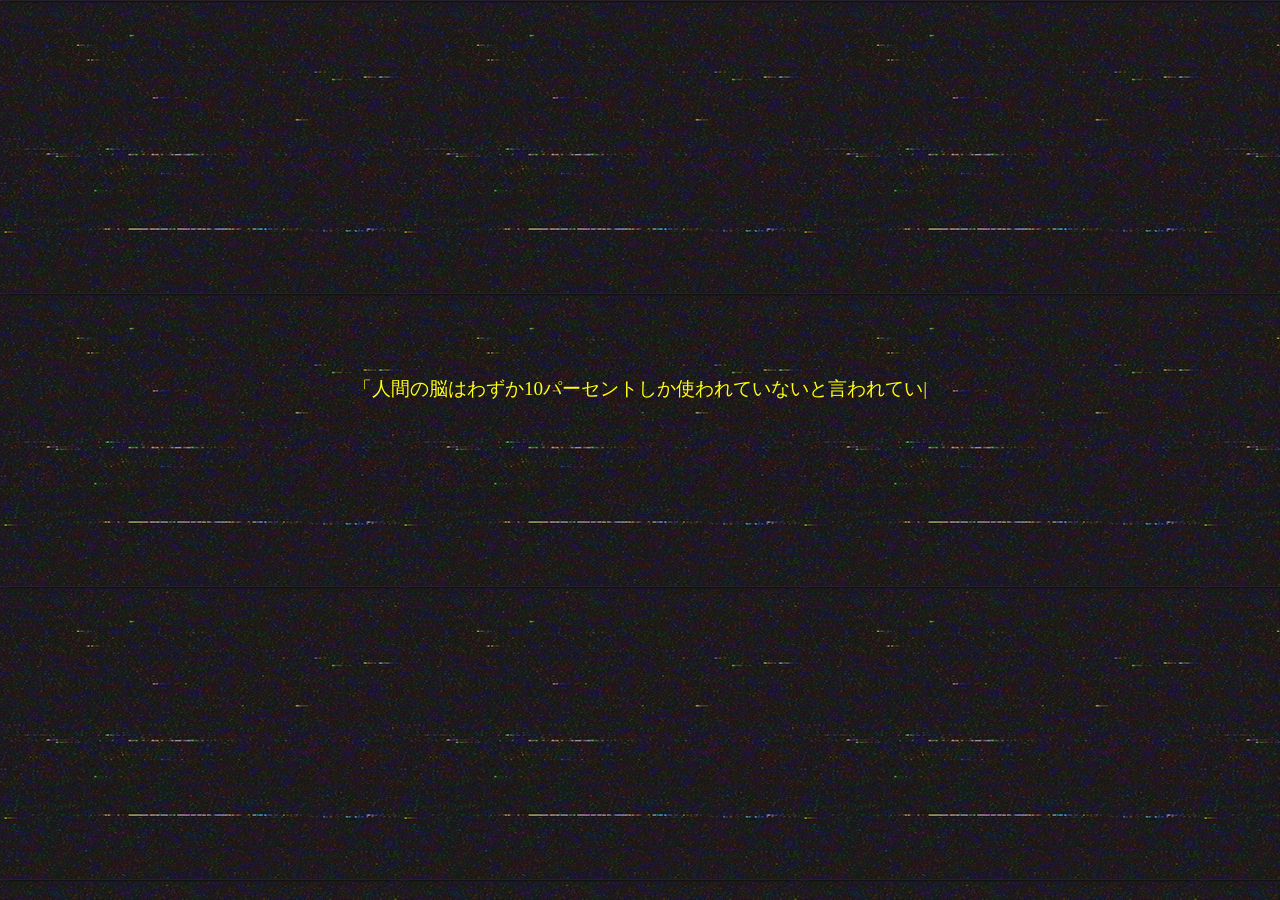
<file: index.html>
<!DOCTYPE html>
<html>
<head>
    <meta charset="UTF-8" />
    <link rel="stylesheet" href="css/index.css" />
    <title>~경시청 공안부 공안 제5과~</title>
</head>
<body>
    <div class="intro-page">
        <div id="typing"></div>
        <a href="next.html" class="next-link">
            <img src="img/logo2.png" alt="다음으로" class="next-page">
        </a>
    </div>
    <script src="js/intro.js"></script>
</body>
</html>
</file>
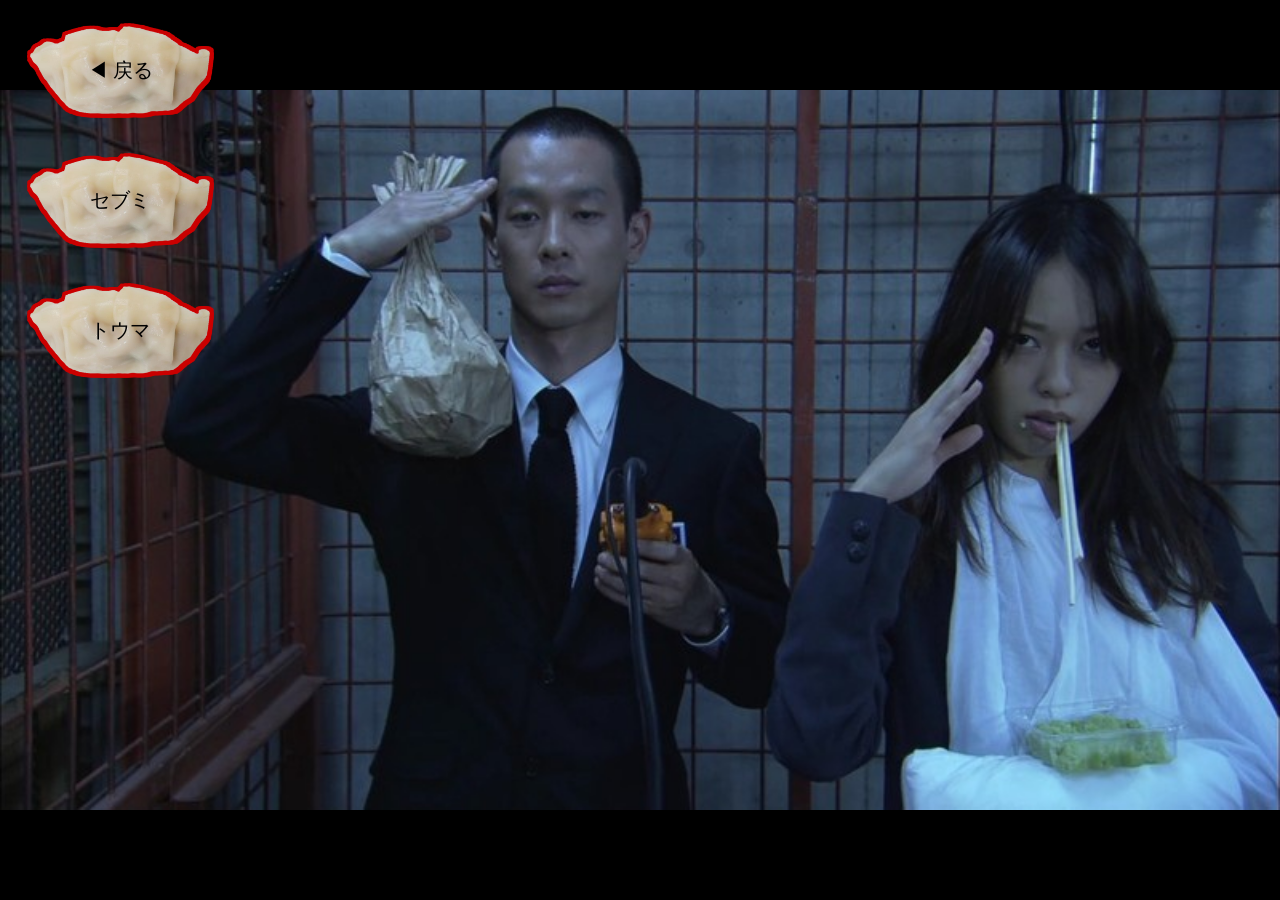
<file: next.html>
<!DOCTYPE html>
<html>
    <head>
        <meta charset="UTF-8" />
        <link rel="stylesheet" href="css/next.css">
        <title>미상사건 특별 대책계 사건부</title>
    </head>
    <body>
        <div class="bg">
            <a href="index.html" class="intro-link">
                <div class="back">◀ 戻る</div>
            </a>
            
            <input type="checkbox" id="세부미-toggle" hidden>
            <label class="세부미" for="세부미-toggle">セブミ</label>
            
            <input type="checkbox" id="토마-toggle" hidden>
            <label class="토마" for="토마-toggle">トウマ</label>

            <div class="overlay"></div>
            

            <div class="popup 세부미-popup">
                <!-- <img src="https://mangosirm.github.io/spec/세부미.png"/> -->
                <img src="img/세부미.png" alt="세부미 이미지">
            </div>
            <div class="popup2 세부미스펙-popup">
                <img src="img/세부미spec.png"/>
            </div>
          

            <div class="popup 토마-popup">
                <img src="img/토마2.png"/>
            </div>
            <div class="popup2 토마스펙-popup">
                <img src="img/토마spec2.png"/>
                
            </div>


        </div>

    </body>

</html>
</file>
<file: css/index.css>
html, body {
    margin: 0;
    padding: 0;
    width: 100%;
    height: 100vh;
    overflow: hidden;
}

.intro-page {
    background-image: url("../img/background_3.gif");
    opacity: 93%;
    width: 100%;
    height: 100vh;

    display: flex;
    flex-direction: column;
    justify-content: center;
    align-items: center;

    color: yellow;
}

.next-page {
    margin-top: 20px;
    width: 150px;
    cursor: pointer;

    opacity: 0;
    pointer-events: none;
    user-select: none;
    transition: opacity 1s;
}

.next-link {
    pointer-events: none;
}

/* 텍스트 박스 고정 */
#typing {
    font-size: 1.2rem;
    line-height: 2;

    /* width: 800px;
    height: 280px;

    white-space: pre-wrap;
    overflow-wrap: break-word;
    text-align: center;
     */

    white-space: pre-line;
    text-align: center;

    width: 800px;
    height: auto;
    white-space: pre-wrap;
    overflow-wrap: break-word;
    text-align: center;
}


/* 깜빡이는 커서 */
#typing::after {
    content: "|";
    animation: blink 1s infinite;
}

@keyframes blink {
    0%, 50%, 100% { opacity: 1; }
    25%, 75% { opacity: 0; }
}
</file>
<file: css/next.css>
html, body {
    margin: 0;
    padding: 0;
    width: 100%;
    height: 100%;
    overflow: hidden;
}

.bg {
    width: 100%;
    height: 100vh;

    background-color: black;

    background-image: url("../img/그림1.jpg");
    background-size: contain;     /* 이미지 전체 보임 */
    background-position: center;
    background-repeat: no-repeat;

    position: relative;

    color: white;
}

.overlay {
  display: none;
  position: absolute;
  top: 0;
  left: 0;
  width: 100%;
  height: 100%;
  background-color: rgba(0, 0, 0, 0.3);
  z-index: 90;
}

#세부미-toggle:checked ~ .overlay,
#토마-toggle:checked ~ .overlay {
  display: block;
}

.popup {
  position: fixed;
  /* z-index: 20; */

  display: none;               /* 기본 숨김 */

  width: 600px;
  height: 600px;
    
  margin-left: 10%;

  box-sizing: border-box;
  z-index: 100;
}

.popup img {
  
  height: 115%;    /* 팝업 박스 높이에 맞춤 */
  object-fit: contain; /* 이미지 비율 유지 */
  
}



.토마스펙-popup {
  display: none;
  position: fixed;
  z-index: 101;
  margin-top: 100px;
  margin-left: 250px;
}

.세부미스펙-popup {
  display: none;
  position: fixed;
  z-index: 101;
  margin-top: 80px;
  margin-left: 700px;
}

#토마-toggle:checked ~ .토마스펙-popup,
#세부미-toggle:checked ~ .세부미스펙-popup {
    display: flex;           /* 체크 시 flex로 표시 */
}



/* 체크박스 체크 시 팝업 표시 */
/* #세부미-toggle:checked ~ .dim, */
#세부미-toggle:checked ~ .세부미-popup,
#토마-toggle:checked ~ .토마-popup,
#back-toggle:checked ~ .back-popup {
  display: block;
}

.back, .세부미, .토마 {
  width: 180px;
  height: 100px;

  background-image: url("../img/만두.png");
  background-repeat: no-repeat;
  background-size: contain;
  background-position: center;

  cursor: pointer;

  color: black;
  text-align: center;
  line-height: 100px;
  font-size: 20px;

  position: absolute;
  top: 20px;
  left: 30px;

  filter:
    drop-shadow(4px 0 0 rgb(202, 0, 0))
    drop-shadow(-3px 0 0  rgb(202, 0, 0))
    drop-shadow(0 4px 0  rgb(202, 0, 0))
    drop-shadow(0 -3px 0  rgb(202, 0, 0));

  position: absolute;
  z-index: 200;
}

.back { top: 20px; left: 30px; }
.세부미 { top: 150px; left: 30px; }
.토마 { top: 280px; left: 30px;}
</file>
